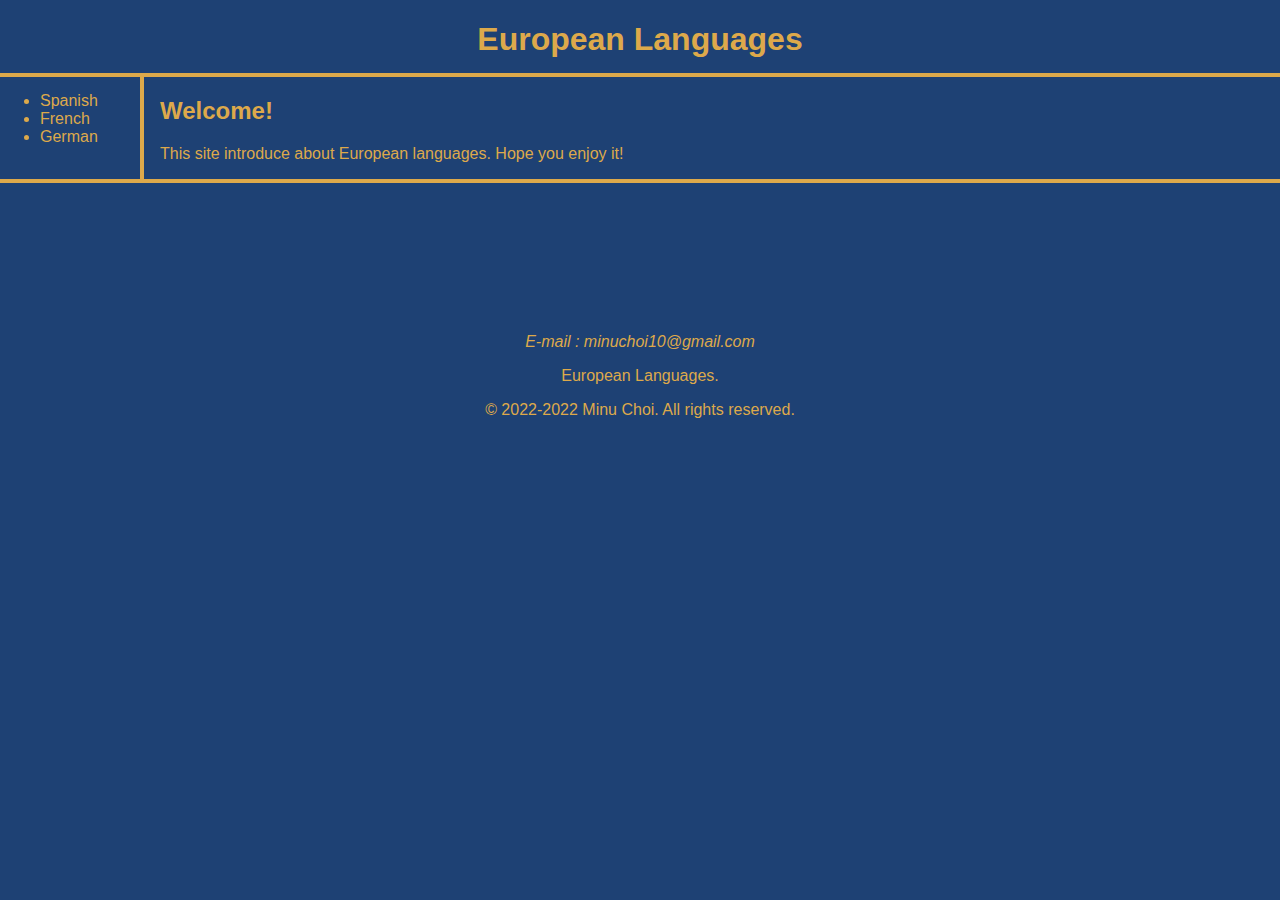
<file: index.html>
<!DOCTYPE html>
<html>
  <head>
    <link rel="stylesheet" href="style.css" />
    <link rel="icon" href="images/earth-ilustration-removebg-preview.png" />
    <title>European Languages</title>
    <meta charset="utf-8" />
  </head>

  <body>
    <h1><a href="index.html">European Languages</a></h1>
    <div class="list">
      <ul>
        <li><a href="Spanish.html">Spanish</a></li>
        <li><a href="French.html">French</a></li>
        <li><a href="German.html">German</a></li>
      </ul>
      <div class="information">
        <h2>Welcome!</h2>
        <p>This site introduce about European languages. Hope you enjoy it!</p>
      </div>
    </div>
    <div class="box-bottom">
      <address class="signiture">E-mail : minuchoi10@gmail.com</address>
      <p class="signiture">European Languages.</p>
      <p class="signiture">© 2022-2022 Minu Choi. All rights reserved.</p>
    </div>
  </body>
</html>
</file>
<file: style.css>
body {
  margin: 0px;
  position: relative;
  background-color: #1e4174;
}

h1 {
  text-align: center;
  border-bottom: 4px solid #dda94b;
  padding-bottom: 15px;
  margin-bottom: 0px;
}

ul {
  padding-top: 15px;
  border-right: 4px solid #dda94b;
  width: 100px;
  height: full;
  margin: 0;
  bottom: 0;
  color: #dda94b;
}

a {
  color: #dda94b;
}

a:hover {
  color: rgba(130, 124, 124, 0.511);
}

* {
  text-decoration: none;
  font-family: Arial, Helvetica, sans-serif;
}

.list {
  display: grid;
  grid-template-columns: 150px 1fr;
}

.information {
  padding-left: 10px;
  color: #dda94b;
}

.image_lang {
  margin-top: 20px;
  display: block;
}

.box-bottom {
  width: 100%;
  border-top: 4px solid #dda94b;
  padding-top: 150px;
}

.signiture {
  text-align: center;
  color: #dda94b;
}
</file>
